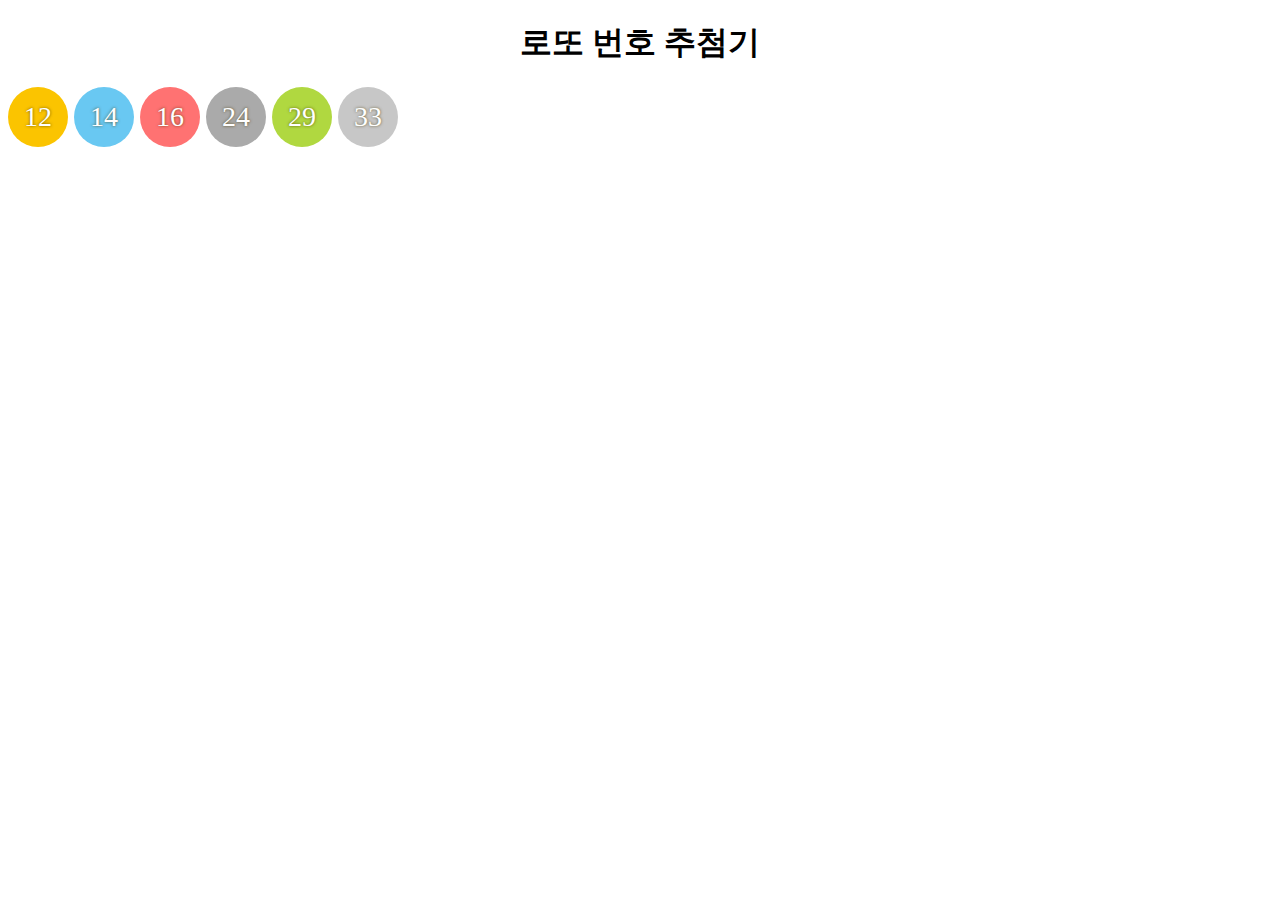
<file: lotto/index.html>
<!DOCTYPE html>
<html>
    <head>
        <meta charset="UTF-8">
        <title>Lotto 번호 추첨기</title>
        <link rel="stylesheet" href="style.css">
    </head>
    <body>
        <h1>로또 번호 추첨기</h1>
        <script src="script.js"></script>
    </body>
</html>
</file>
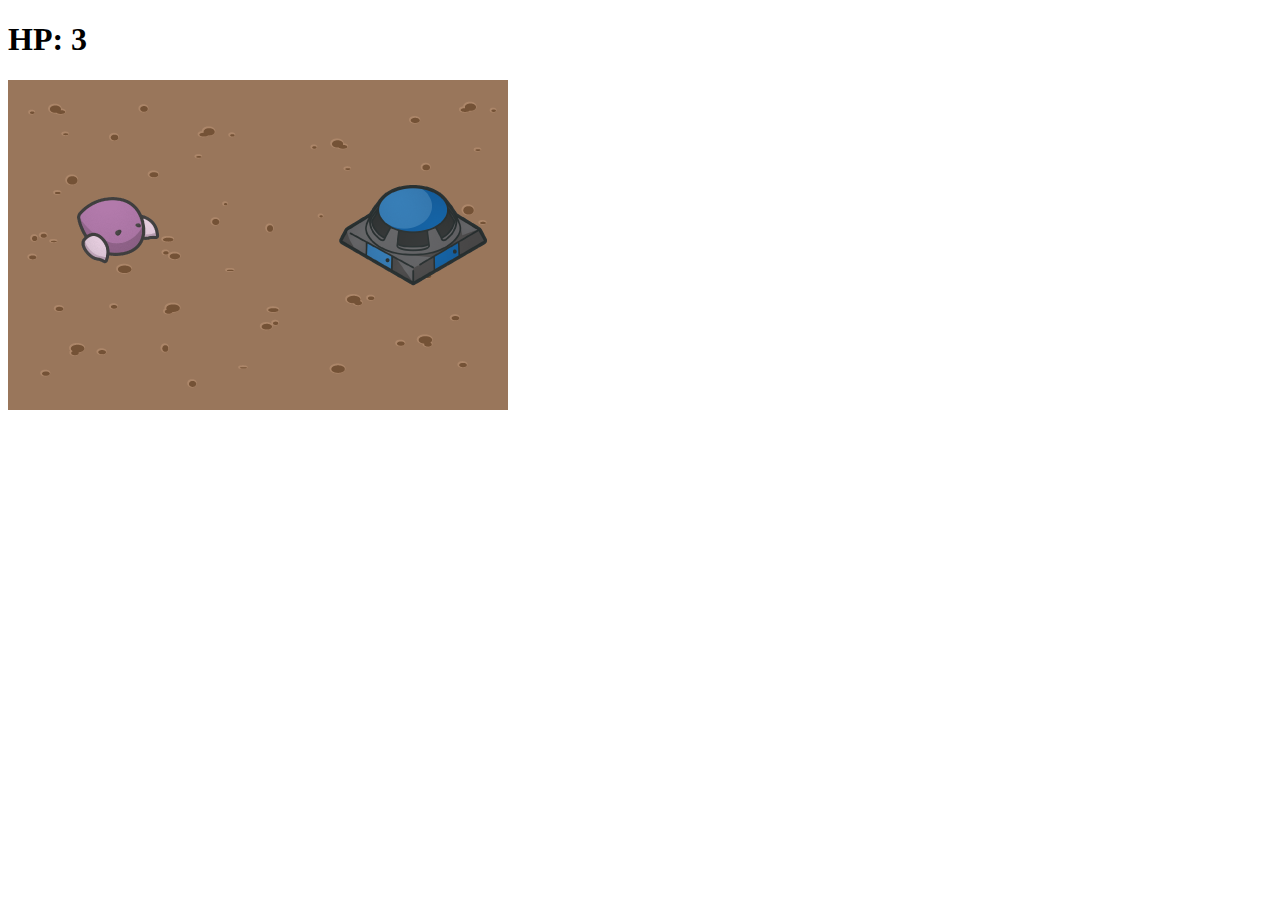
<file: ministarcraft/index.html>
<!DOCTYPE html>
<html lang="ko">
<head>
    <meta charset="UTF-8">
    <title>스타크래프트</title>
    <link rel="stylesheet" href="style.css">
</head>
<body>
    <h1 id="hp">HP: 3</h1>
    <div class='background'>
        <img id='drone' src="drone.png" alt="drone">
        <img id='spit' src="spit.png" alt="spit">
        <img id='bunker' src="bunker.png" alt="bunker">
    </div>
    <h1 id="over">GAME OVER</h1>
    <script
  src="https://code.jquery.com/jquery-3.5.1.js"
  integrity="sha256-QWo7LDvxbWT2tbbQ97B53yJnYU3WhH/C8ycbRAkjPDc="
  crossorigin="anonymous"></script>
    <script src = "script.js"></script>
</body>
</html>
</file>
<file: lotto/style.css>
h1{
    text-align: center;
}

.ball {
    float: left;
    width: 60px;
    height: 60px;
    line-height: 60px;
    font-size: 28px;
    border-radius: 100%;
    text-align: center;
    vertical-align: middle;
    color: #fff;
    font-weight: 500;
    text-shadow: 0px 0px 3px rgba(73, 57, 0, .8);
    margin-right: 6px;
}

.ball1 {
    background: #fbc400;
}
.ball2 {
    background: #69c8f2;
}
.ball3 {
    background: #ff7272;
}
.ball4 {
    background: #aaa;
}
.ball5 {
    background: #b0d840;
}
.ball6 {
    background: #c7c7c7;
}
</file>
<file: ministarcraft/style.css>
.background {
    position: relative;
    background-size: 500px 330px;
    background-image: url('background.png');
    width: 500px;
    height: 330px;
}
#drone {
    position: absolute;
    width: 100px;
    height: 100px;
    top: 100px;
    left: 60px;
}
#bunker {
    position: absolute;
    width: 150px;
    height: 150px;
    top: 80px;
    right: 20px;
}
#spit {
    display: none;
    position: absolute;
    top: 140px;
    left: 150px;
    width: 50px;
    height: 30px;
    z-index: 2;
}
#over{
    display: none;
}
</file>
